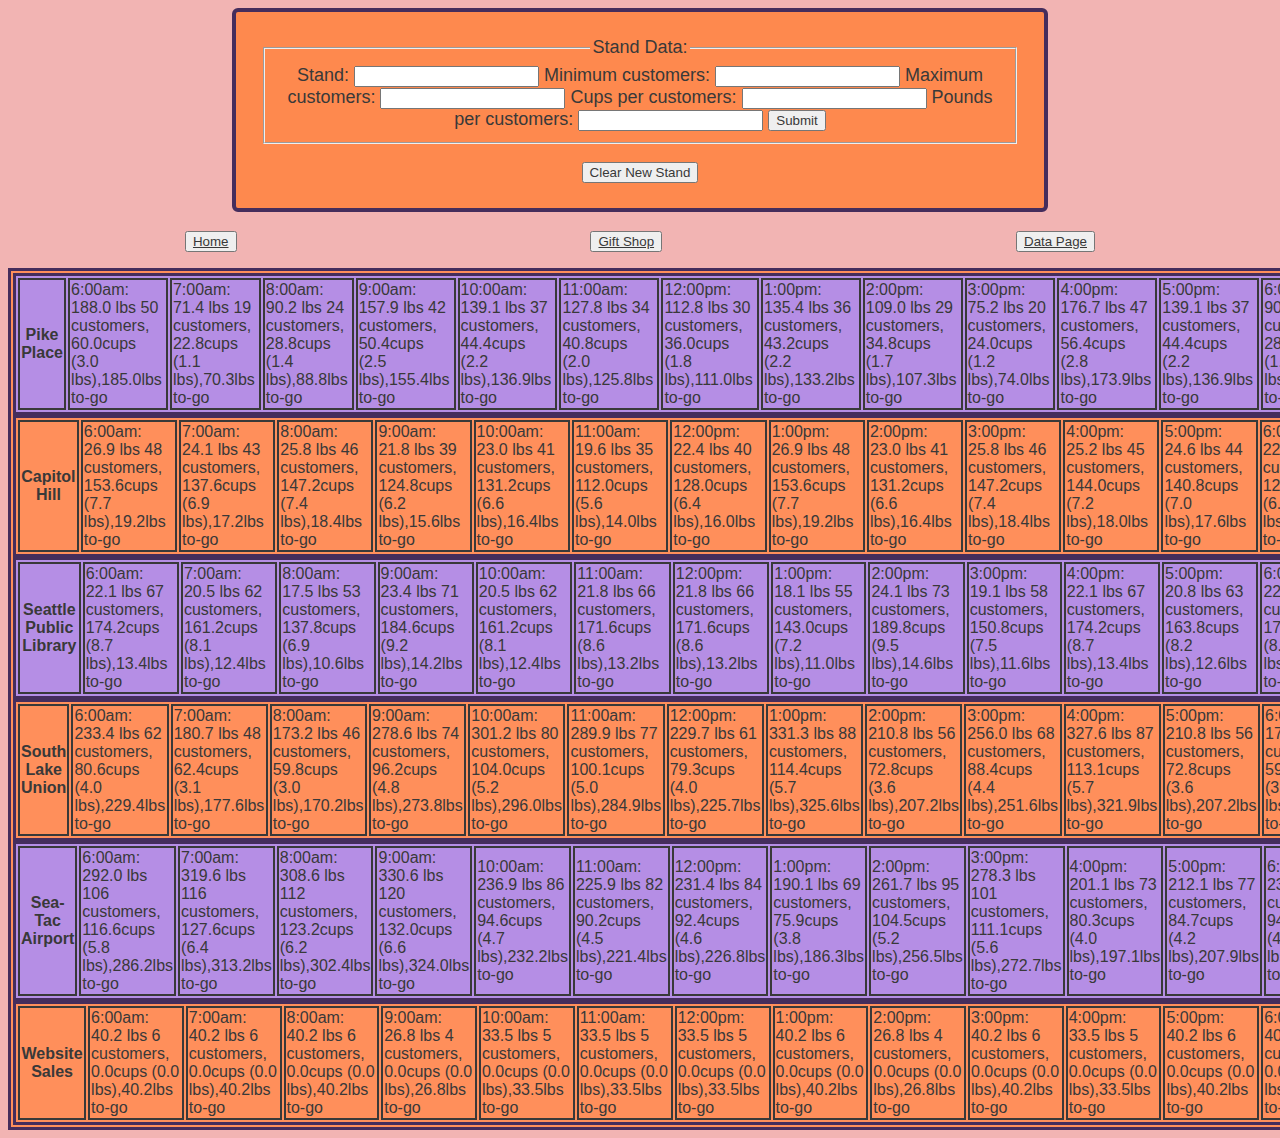
<file: data.html>
<html>
<head>
  <link rel="stylesheet" type="text/css" href="css/data_style.css">
</head>
<body>
<div class="newStand">
  <form id="tableData">
    <fieldset>
      <legend>Stand Data: </legend>

      <label for="stand1">Stand: </label>
      <input id="stand1"name="stand1" type="text">

      <label for="minCust1">Minimum customers: </label>
      <input id="minCust1"name="minCust1" type="text">

      <label for="maxCust1">Maximum customers: </label>
      <input id="maxCust1" name="maxCust1" type="text">

      <label for="cupsPerCust">Cups per customers: </label>
      <input id="cupsPerCust" name="cupsPerCust" type="text">

      <label for="lbsPerCust">Pounds per customers: </label>
      <input id="lbsPerCust" name="lbsPerCust" type="text">

      <button type="submit" name="submit" value="submit" id="submit">Submit</button>

    </fieldset>
  </form>

      <button id="clearData">Clear New Stand</button>
</div>
<nav>
<button><a href="index.html">Home</a></button>
<button><a href="giftshop.html">Gift Shop</a></button>
<button><a href="data.html">Data Page</a></button>
</nav>
      <ul id="dataList"></ul>

  <table id="tweaks_finest"></table>
<div class="dataTable">
  <script src="js/app.js" type="text/javascript"></script>
  </div>
  </body>
</html>
</file>
<file: css/data_style.css>
*{
  font-family: Avantgarde, sans-serif;
  color: #393939;
}
nav{
  display: flex;
  justify-content: space-around;
  margin-top: 1.5%;

}
body{
  background-color: #f2b4b3;
}
td{
  border: 2.2px solid #393939;
}

tr{
  border: 3px solid #393939;
}
table:nth-child(even) {
background: #ff8f5b;
}

table:nth-child(odd) {
  background: #b58ee5;
}
th{
  border: 2.2px solid #393939;
}

table{
  border: 3px solid #452d5c;
}

.newStand{
  font-size: 18px;
  border: 4px solid #452d5c;
  width: 60%;
  border-radius: 6px;
  text-align: center;
  padding: 2%;
  background-color: #fe894e;
  margin-left: auto;
  margin-right: auto;
}

.dataTable{
  width: 60%;
}
</file>
